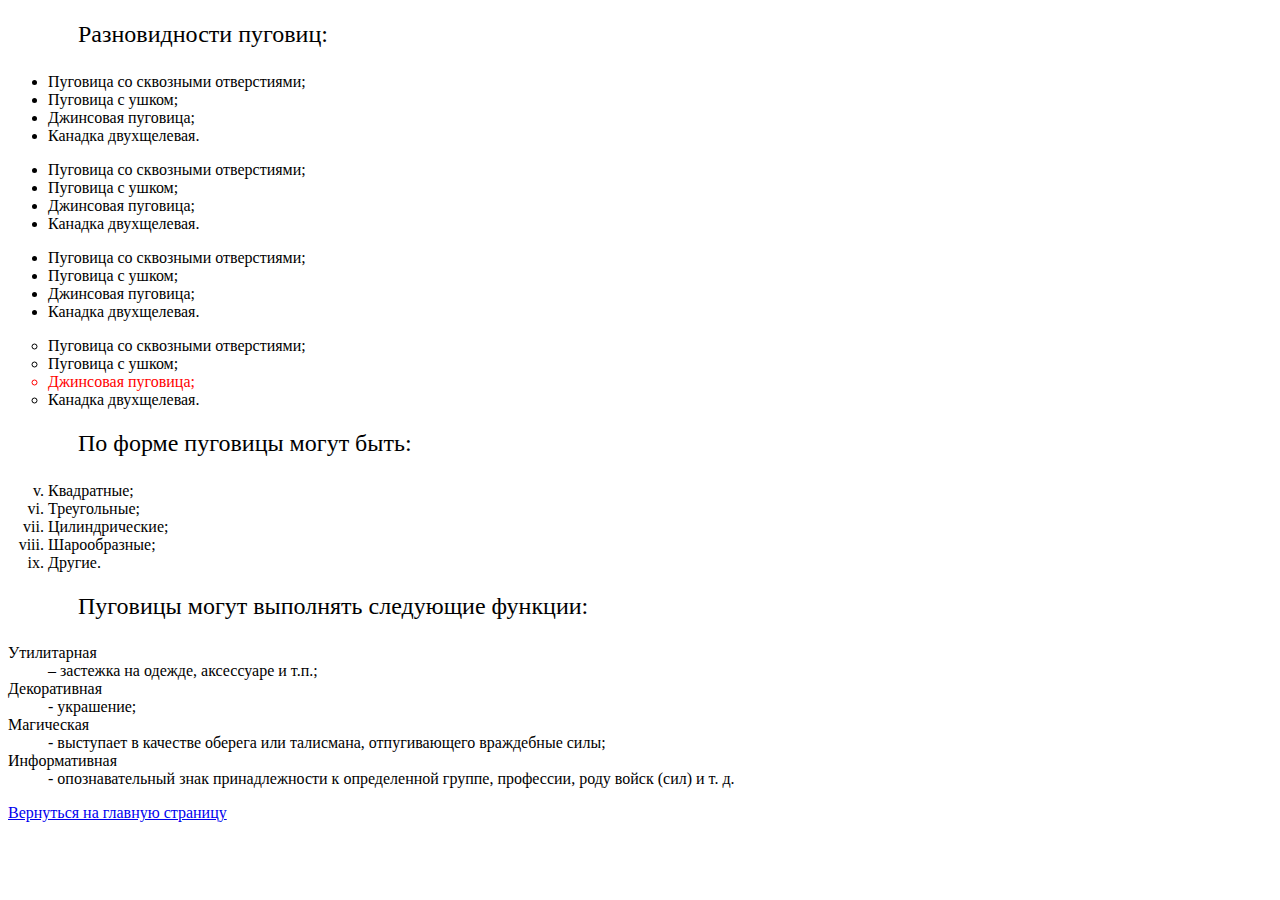
<file: classification.html>
﻿<!DOCTYPE html>

<html lang="en" xmlns="http://www.w3.org/1999/xhtml">
<head>
    <meta charset="utf-8" />
    <title>Классификация</title>
    <link href="style.css" rel="stylesheet">
</head>
<body>
    <p>Разновидности пуговиц:</p>
    <ul>
        <li>Пуговица со сквозными отверстиями;</li>
        <li>Пуговица с ушком; </li>
        <li>Джинсовая пуговица; </li>
        <li>Канадка двухщелевая.</li>
    </ul>
    <ul type=‘square’>
        <li>Пуговица со сквозными отверстиями;</li>
        <li>Пуговица с ушком; </li>
        <li>Джинсовая пуговица; </li>
        <li>Канадка двухщелевая.</li>
    </ul>
    <ul style=”list-style-type:circle”>
        <li>Пуговица со сквозными отверстиями;</li>
        <li>Пуговица с ушком; </li>
        <li>Джинсовая пуговица; </li>
        <li>Канадка двухщелевая.</li>
    </ul>
    <ul style='list-style-type:circle'>
        <li>Пуговица со сквозными отверстиями;</li>
        <li>Пуговица с ушком; </li>
        <li style='color:red;'>Джинсовая пуговица; </li>
        <li>Канадка двухщелевая.</li>
    </ul>
    <p>По форме пуговицы могут быть:</p>
    <ol start="5" type="i">
        <li>Квадратные;</li>
        <li>Треугольные; </li>
        <li>Цилиндрические; </li>
        <li>Шарообразные; </li>
        <li>Другие. </li>
    </ol>
    <p>Пуговицы могут выполнять следующие функции:</p>
    <dl>
        <dt>Утилитарная</dt>
        <dd> – застежка на одежде, аксессуаре и т.п.;</dd>
        <dt>Декоративная</dt>
        <dd> - украшение; </dd>
        <dt>Магическая</dt>
        <dd> - выступает в качестве оберега или талисмана, отпугивающего враждебные силы; </dd>
        <dt>Информативная</dt>
        <dd>   - опознавательный знак принадлежности к определенной группе, профессии,  роду войск (сил) и т. д. </dd>
    </dl>
<a href="index.html">Вернуться на главную страницу</a>
</body>
</html>
</file>
<file: style.css>
﻿<!DOCTYPE html>

<html> {
	padding-top: 20px;
	background-image: url(image/button_3.png);
	background-repeat:no-repeat;
	background-position:left top;
} 
 
<head>
    <meta charset="utf-8" />
    <title></title>
</head>
<body> {
	width: 80%;
	padding: 20px;
	margin: 50px auto;
	border-radius:30px;
	box-shadow: 20px 20px 20px rgba(0,0,0,.5);
	background-color:rgba(210, 180, 140, .8);	
}

<style>
		h1 {
			font-style: italic;
			color: #8B3A3A;
			font-size: 4em;
			margin: 0;
		}
        h2 {
           color: #EE0000;
           font-weight: normal;
           font-family: Arial, Helvetica, sans-serif; 
           font-size: 2em;
           border-bottom: 3px ##EE0000 solid;
           padding: 0 0 2px 60px;
           margin: 0;
           }
        .info, blockquote {
	       color: #8B3A3A;
	       font-family: Arial, Helvetica, sans-serif;
	       font-size: 1.2em;
	       margin-left: 0;
	       margin-bottom: 25px;
           }
	
         blockquote{
	       font-style:italic;
           }


        p {
            font-size: 1.5em;
            line-height: 120%;
            margin-top: 20px;
            margin-left: 70px;
        }

	</style>
</body>
</html>
</file>
